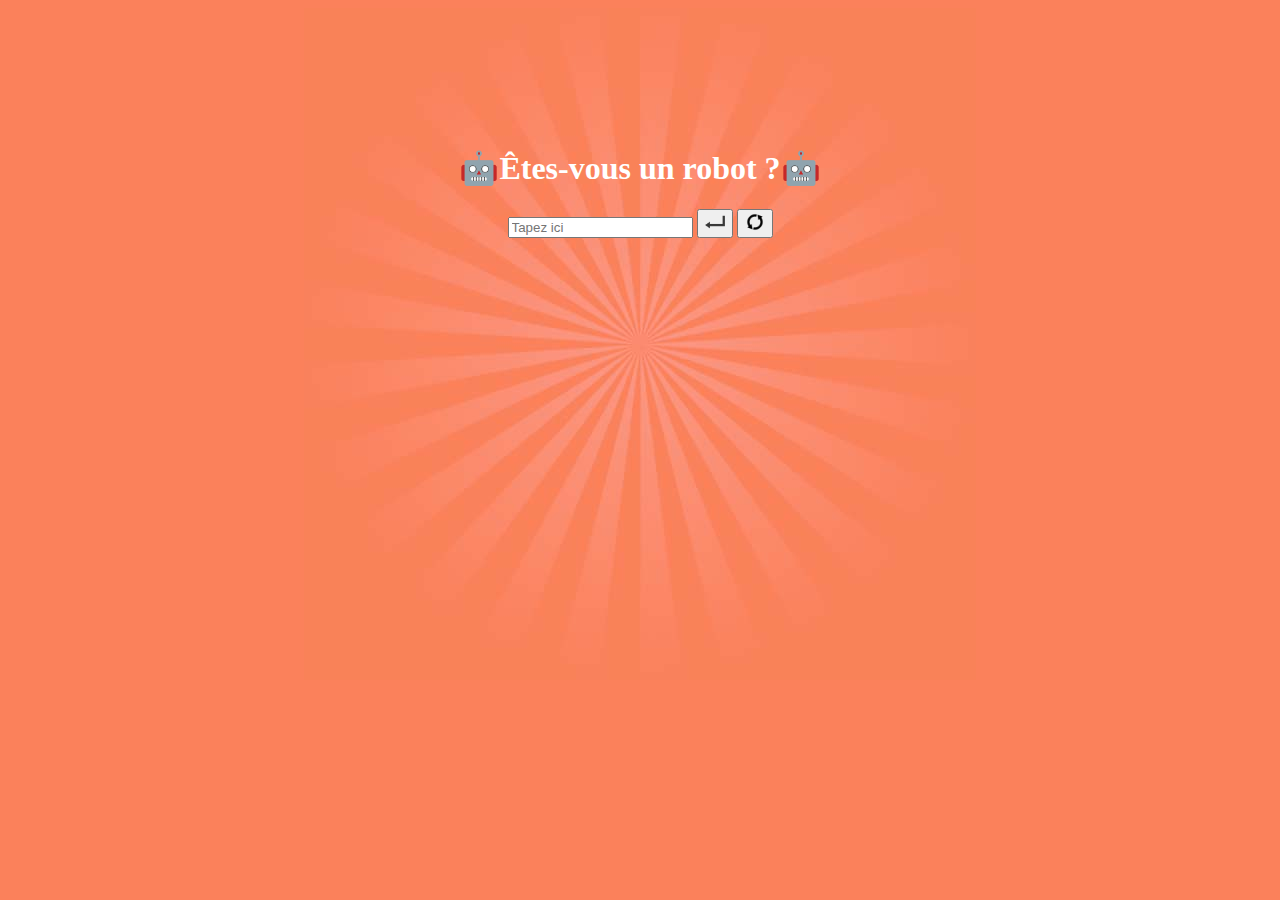
<file: index.html>
<!doctype html>
<!--[if lt IE 7]>      <html class="no-js lt-ie9 lt-ie8 lt-ie7" lang=""> <![endif]-->
<!--[if IE 7]>         <html class="no-js lt-ie9 lt-ie8" lang=""> <![endif]-->
<!--[if IE 8]>         <html class="no-js lt-ie9" lang=""> <![endif]-->
<!--[if gt IE 8]><!-->
<html class="no-js" lang="">
<!--<![endif]-->

<head>
    <meta charset="utf-8">
    <meta http-equiv="X-UA-Compatible" content="IE=edge,chrome=1">
    <title>Êtes-vous un robot ?🤖</title>
    <meta name="description" content="">
    <meta name="viewport" content="width=device-width, initial-scale=1">
    <link rel="icon" type="image/png" href="favicon.ico">
    <link rel="apple-touch-icon" href="apple-touch-icon.png">
    <link rel="stylesheet" href="css/index.css" />
    <style>



    p.wrong {
        display: none;
        text-align: center;
    }

    p.wrong.shake {
        display: block;
    }

    p.wrong.shake {
        animation: shake .4s cubic-bezier(.36, .07, .19, .10) both;
        transform: translate3d(0, 0, 0);
        backface-visibility: hidden;
        perspective: 1000px;
    }

    @keyframes shake {
        10%,
        90% {
            transform: translate3d(-1px, 0, 0);
        }
        20%,
        80% {
            transform: translate3d(1px, 0, 0);
        }
        30%,
        50%,
        70% {
            transform: translate3d(-2px, 0, 0);
        }
        40%,
        60% {
            transform: translate3d(2px, 0, 0);
        }
    }

    .controls img {
        height: 20px;
    }



    .captcha-chat {
      text-align: center;

      height:672px;
      width: 672px;
      top:120px;
      margin-left: auto;
      margin-right: auto;

      position: absolute;
    }



    </style>
    <!--[if lt IE 9]>
            <script src="js/vendor/html5-3.6-respond-1.4.2.min.js"></script>
        <![endif]-->
</head>

<body>
    <!--[if lt IE 8]>
            <p class="browserupgrade">You are using an <strong>outdated</strong> browser. Please <a href="http://browsehappy.com/">upgrade your browser</a> to improve your experience.</p>
        <![endif]-->

<div class="conteneur">

    <img src="img/fondIndex.jpg" alt="fondquibouge" id="fond-index" >

    <div class="captcha-chat" >
        <div class="captcha-container media">
            <div class="media-body">
                <h1 id="security">🤖Êtes-vous un robot ?🤖</h1>
            </div>

            <div id="captcha">
                <div class="controls">
                    <input class="user-text btn-common" placeholder="Tapez ici" type="text" />
                    <button class="validate btn-common">
                        <!-- this image should be converted into inline svg -->
                        <img src="img/enter_icon.png" alt="submit icon">
                    </button>
                    <button class="refresh btn-common">
                        <!-- this image should be converted into inline svg -->
                        <img src="img/refresh_icon.png" alt="refresh icon">
                    </button>
                </div>
                <p class="wrong">Tu n'essaies même pas, là.</p>
            </div>

        </div>
    </div>
    </div>
</div>
    <script src="https://code.jquery.com/jquery-3.2.1.min.js" integrity="sha256-hwg4gsxgFZhOsEEamdOYGBf13FyQuiTwlAQgxVSNgt4=" crossorigin="anonymous" defer></script>
    <script src="js/client_captcha.js" defer></script>
    <script>
    document.addEventListener("DOMContentLoaded", function() {
        document.body.scrollTop; //force css repaint to ensure cssom is ready

        var timeout; //global timout variable that holds reference to timer

        var captcha = new $.Captcha({
          onNull: function() {

                $(".captcha-chat .wrong").show({
                    duration: 30,
                    done: function() {
                        var that = this;
                        clearTimeout(timeout);
                        $(this).removeClass("shake");
                        $(this).css("animation");
                        //Browser Reflow(repaint?): hacky way to ensure removal of css properties after removeclass
                        $(this).addClass("shake");
                        var time = parseFloat($(this).css("animation-duration")) * 1000;
                        timeout = setTimeout(function() {
                            $(that).removeClass("shake");
                        }, time);
                    }
                });

            },
            onFailure: function(){
              window.location="failure1.html";
            },

            onSuccess: function() {
                window.location="success1.html";
            }
        });

        captcha.generate();
    });
    </script>
</body>

</html>
</file>
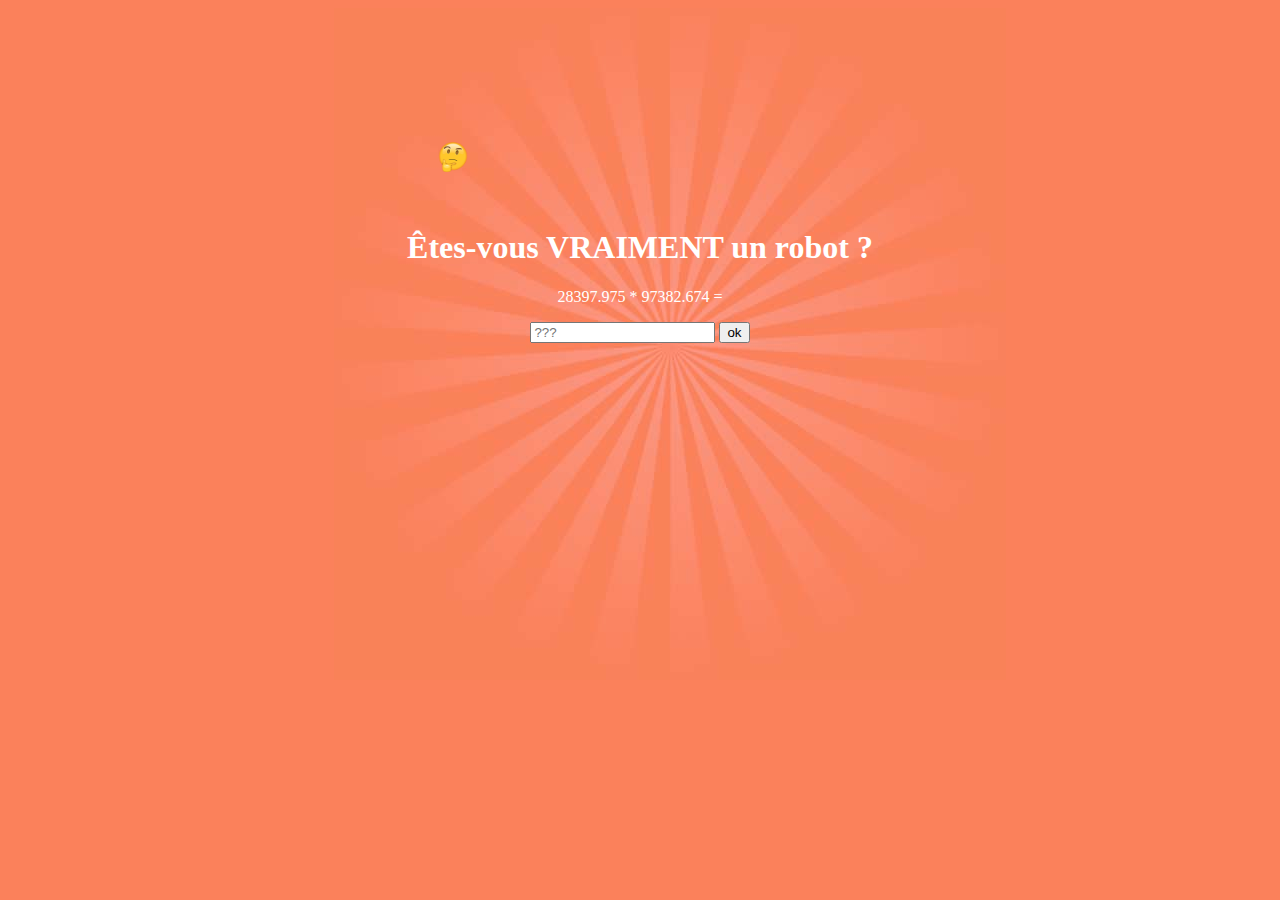
<file: failure1.html>
<!DOCTYPE html>
<html lang="en" dir="ltr">
  <head>
    <meta charset="utf-8">
    <title>Vous êtes peut-être un robot sans le savoir 🤖🤔</title>
    <link rel="stylesheet" href="css/index.css" />
    <style media="screen">

    .question {
      text-align: center;
      height:672px;
      width: 672px;
      top:200px;
      position: absolute;
    }



    #doubt{
      width:30px;
      height:30px;
      position:relative;
      left:0px;
      top:-15px;
      z-index: 3;
    }



    #cadre {
    	margin-left: auto;
    	margin-right:auto;
    	margin-top:auto;
    	width:672px;
    	height:672px;
    }



    </style>
    <script type="text/javascript">

    var X=2, Y=2, l=0 , t=0;

    function i(n){
    	return document.images[n]
    }

    window.onload=function(){
      setInterval(function(){
    	l+=X;
    	t+=Y;
    	if(l<0 || l>i("fond-index").width-i("doubt").width){
    		X*=-1
    	}
    	if(t>i("fond-index").height-i("doubt").height || t<0){
    		Y*=-1
    	}

    	i("doubt").style.left=l+"px";
    	i("doubt").style.top=t+"px";},10)
    }






      var textePosition;

      function valider(){
        var reponse = document.getElementById('reponse').value;
        var bonneReponse = 28397.975 * 97382.674;
        if(reponse == bonneReponse){
          window.location="main.html";
        } else if (reponse != "" && reponse != "1"){
          window.location="success2.html";
        } else {
          textePosition = "essaieEncore";
          creeMessage("Mauvaise volonté détectée.");
        }
      }

      function creeMessage(chaine) {
        var nb_car = chaine.length;
        var tableau = chaine.split("");
        texte = new Array;
        var txt = '';
        var nb_msg = nb_car - 1;

        for (i=0; i<nb_car; i++) {
          texte[i] = txt+tableau[i];
          var txt = texte[i];
        }
        current_texte = 0;
        texte[-1]="a";
        var id = setInterval(afficheMessage, 70);
        function afficheMessage() {
          if(current_texte>=texte.length){
            clearInterval(id);
          }else{
            document.getElementById(textePosition).innerHTML = texte[current_texte];
            current_texte++;
          }

        }
      }




    </script>
  </head>
  <body>


    <div class="conteneur">
      <div id="cadre">
      	<img id="doubt" alt="doute" src="img/doubt.png" style="left: 120px; top: 12px;">
      	<img id="fond-index" alt="fondquibouge" src="img/fondIndex.jpg">
      </div>

      <div class="question">
        <h1>Êtes-vous VRAIMENT un robot ?</h1>
        <p>28397.975 * 97382.674 = </p>
        <input type="text" id="reponse" placeholder="???" value="">
        <button type="button" onclick="valider()">ok</button>
        <p id="essaieEncore"> </p>
        <p id="test"> </p>
      </div>
    </div>


  </body>
</html>
</file>
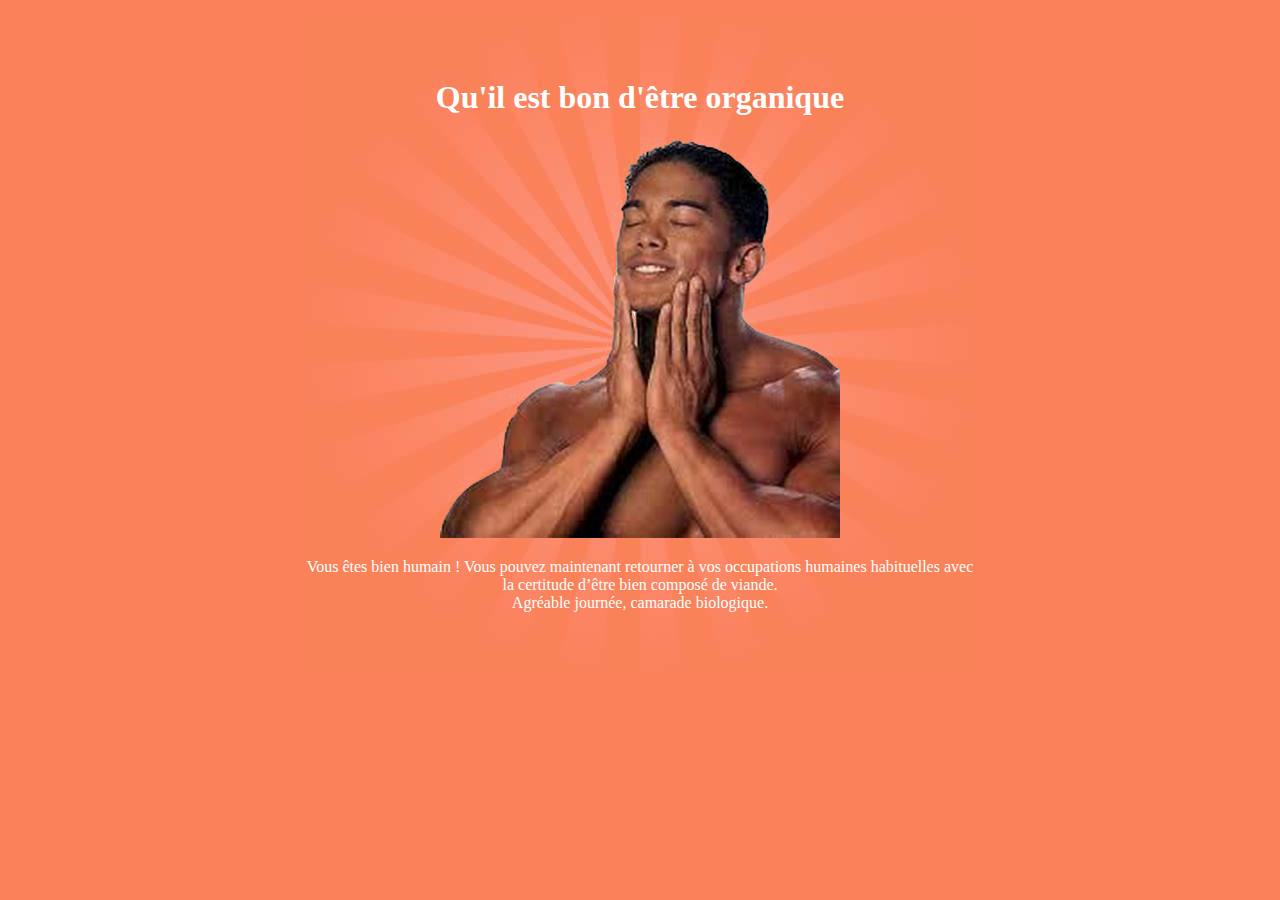
<file: success1.html>
<!DOCTYPE html>
<html lang="en" dir="ltr">
  <head>
    <meta charset="utf-8">
    <title>Vous êtes humain ! 🙌</title>
    <link rel="stylesheet" href="css/index.css" />
    <style media="screen">

    .texte {
      text-align: center;
      height:672px;
      width: 672px;
      top:50px;
      position: absolute;
    }


        #feelsgood{
          width: 400px;
          height:400px;
        }

        #feelsgood:hover{
          transform: rotate(360deg);
          transition: transform 2s;
        }


    </style>
  </head>
  <body>
    <div class="conteneur">
      <img src="img/fondIndex.jpg" alt="fondquibouge" id="fond-index" >
      <div class="texte">
        <h1>Qu'il est bon d'être organique</h1>
        <img src="img/feelsgood.png" alt="feelsgood" id="feelsgood">
        <p>Vous êtes bien humain ! Vous pouvez maintenant retourner à vos occupations humaines habituelles avec la certitude d’être bien composé de viande.
        </br>Agréable journée, camarade biologique.</p>
      </div>
  </div>

  </body>
</html>
</file>
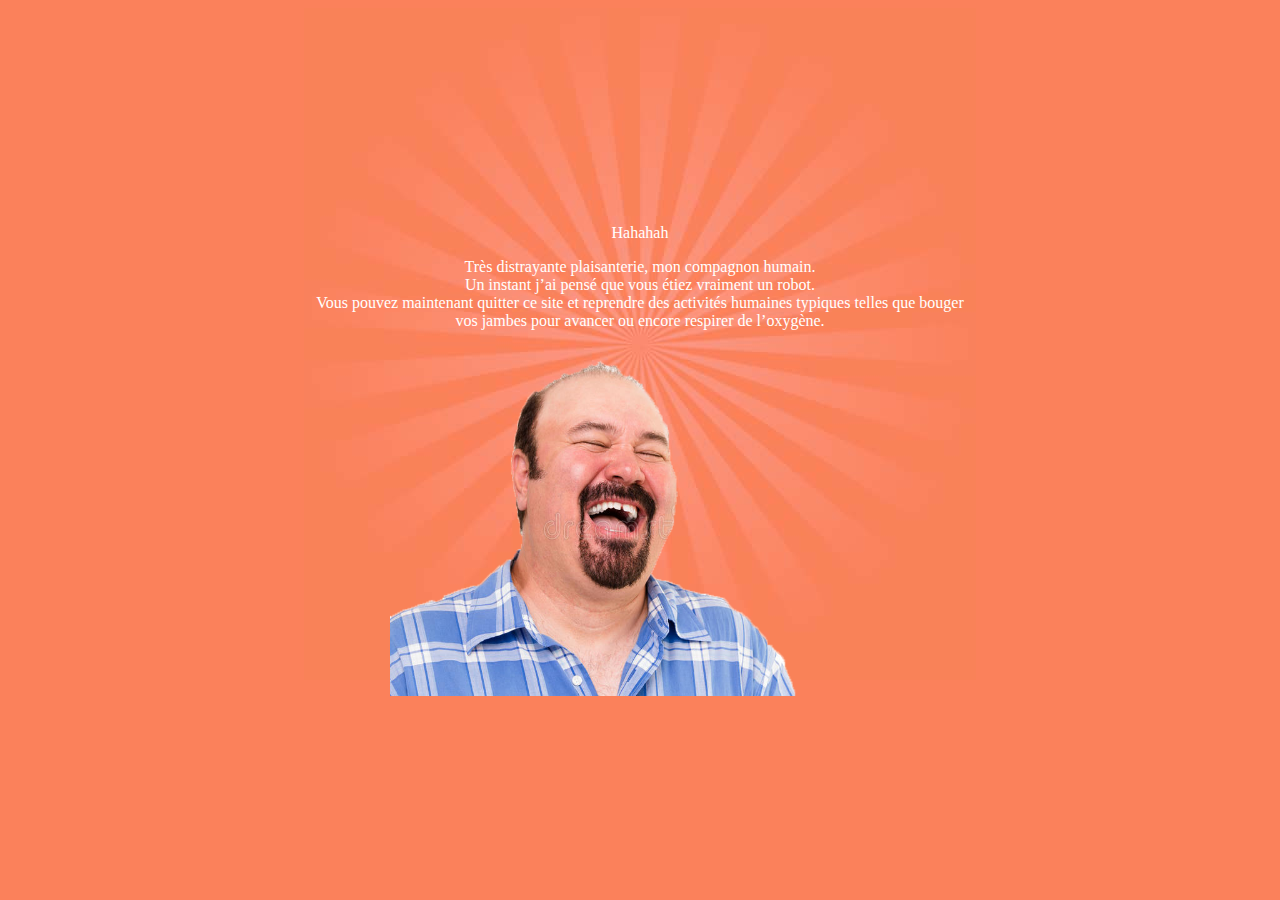
<file: success2.html>
<!DOCTYPE html>
<html lang="en" dir="ltr">
  <head>
    <meta charset="utf-8">
    <title>Vous êtes bien humain ! 👍</title>
    <link rel="stylesheet" href="css/index.css" />
    <style media="screen">

    .texte {
      text-align: center;
      height:672px;
      width: 672px;
      top:200px;
      position: absolute;
    }



        #laugh{
          height:350px;
          width: 500px;
          animation: shake 0.5s;
          animation-iteration-count: infinite;
        }

  @keyframes shake {
  0% { transform: translate(1px, 1px) rotate(0deg); }
  10% { transform: translate(-1px, -2px) rotate(-1deg); }
  20% { transform: translate(-3px, 0px) rotate(1deg); }
  30% { transform: translate(3px, 2px) rotate(0deg); }
  40% { transform: translate(1px, -1px) rotate(1deg); }
  50% { transform: translate(-1px, 2px) rotate(-1deg); }
  60% { transform: translate(-3px, 1px) rotate(0deg); }
  70% { transform: translate(3px, 1px) rotate(-1deg); }
  80% { transform: translate(-1px, -1px) rotate(1deg); }
  90% { transform: translate(1px, 2px) rotate(0deg); }
  100% { transform: translate(1px, -2px) rotate(-1deg); }
  }

    </style>
  </head>
  <body>


    <div class="conteneur">
      <img src="img/fondIndex.jpg" alt="fondquibouge" id="fond-index" >
      <div class="texte">
        <p id="haha"></p>
        <p>Très distrayante plaisanterie, mon compagnon humain. <br>Un instant j’ai pensé que vous étiez vraiment un robot. </br>Vous pouvez maintenant quitter ce site et reprendre des activités humaines typiques telles que bouger vos jambes pour avancer ou encore respirer de l’oxygène.</p>
        <img src="img/laugh.png" alt="haha" id="laugh">
      </div>
    </div>

  </body>
  <script type="text/javascript">

  var positionTexte;
  positionTexte="haha";
  creeMessage("Hahahahahahahahahaha. Haha.");


  function creeMessage(chaine){
    var nb_car = chaine.length;
    var tableau = chaine.split("");
    texte = new Array;
    var txt = '';
    var nb_msg = nb_car - 1;

    for (i=0; i<nb_car; i++) {
      texte[i] = txt+tableau[i];
      var txt = texte[i];
    }

    current_texte = 0;
    afficheMessage();
    var intervalle = setInterval("afficheMessage()",100);
  }

    function afficheMessage() {
      if(current_texte<texte.length){
        document.getElementById(positionTexte).innerHTML = texte[current_texte];
        current_texte++;
      }
      if(current_texte==22){
        sleep(1.5);
      }
    }

    function sleep(seconds){
        var waitUntil = new Date().getTime() + seconds*1000;
        while(new Date().getTime() < waitUntil) true;
    }

  </script>
</html>
</file>
<file: css/index.css>
#fond-index{
  width: 672px;
  height: 672px;
  margin-left: auto;
  margin-right: auto;

  position: absolute;
  -webkit-animation:spin 15s linear infinite;
  -moz-animation:spin 15s linear infinite;
  animation:spin 15s linear infinite;
}
@-moz-keyframes spin { 100% { -moz-transform: rotate(360deg); } }
@-webkit-keyframes spin { 100% { -webkit-transform: rotate(360deg); } }
@keyframes spin { 100% { -webkit-transform: rotate(360deg); transform:rotate(360deg); } }



.conteneur{
  position: relative;
  width:672px;
  height:672px;
  margin-left: auto;
  margin-right: auto;
  margin-top: auto;
  margin-bottom: auto;
}


body {
  background-color: #fb815b;
}

p, h1{
  color: white;
  font-family: "Comic Sans MS";
}
</file>
